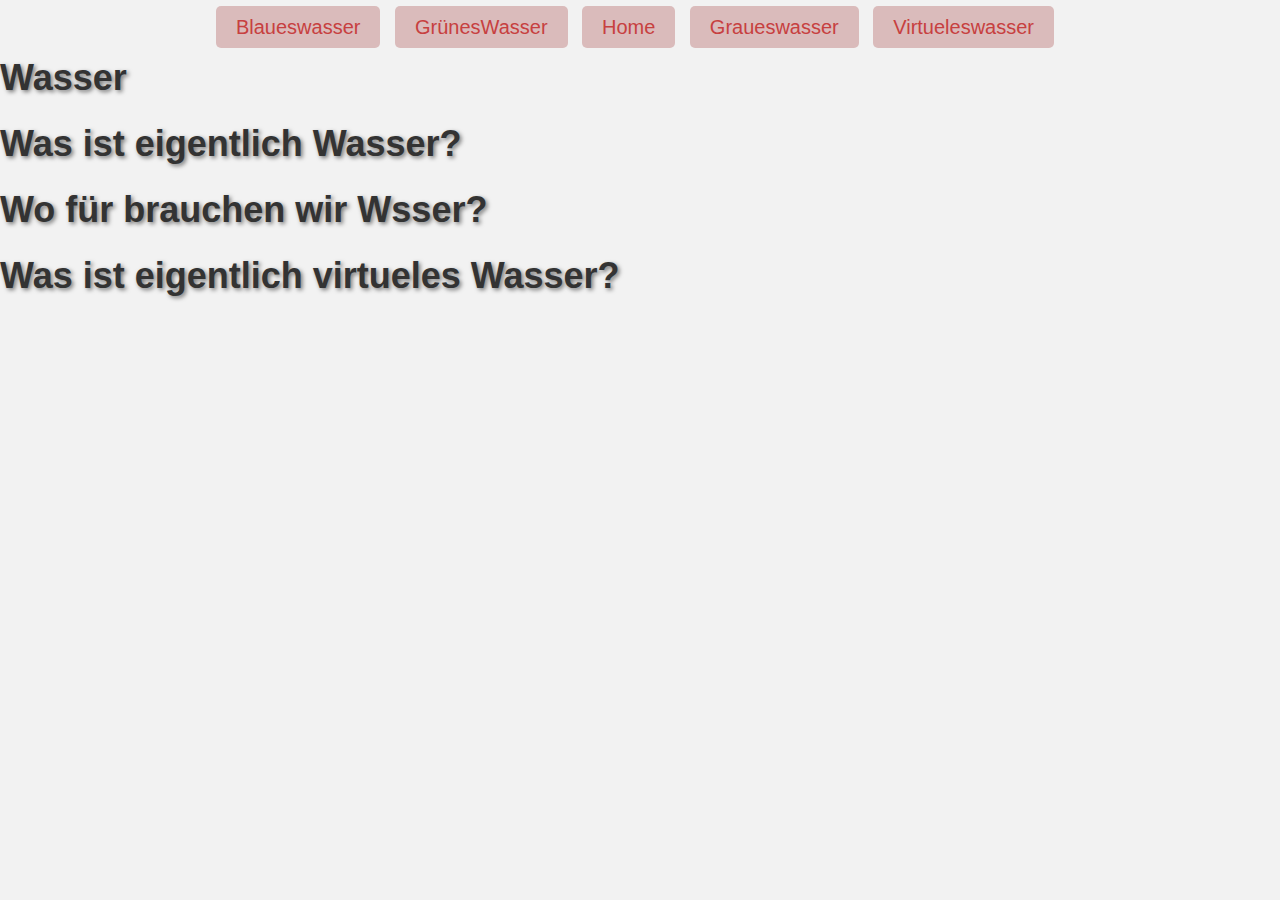
<file: index.html>
<!DOCTYPE html>
<html lang="de">
<head>
    <meta charset="UTF-8">
    <meta name="viewport" content="width=device-width, initial-scale=1.0">
    <title>Ökologischer Handabdruck</title>
    <link rel="stylesheet" href="desein.css">
    <style>
        body {
            margin: 0;
            padding: 0;
        }
        hr {
            margin: 10px 0;
            border: none;
            border-top: 1px solid #ccc;
        }
        h1 {
            z-index: 1;
        }
        h2 {
            margin: 0;
        }
        nav {
            position: fixed;
            top: 0;
            left: 0;
            width: 100%;
            background-color: #f2f2f2;
            text-align: center;
        }
        nav ul {
            display: inline-block;
            list-style-type: none;
            padding: 0;
        }
        nav ul li {
            display: inline;
            margin-right: 10px;
        }
        nav ul li a {
            text-decoration: none;
            color: #c74040;
            padding: 5px 10px;
            border-radius: 5px;
            background-color: #dabbbb;
        }
        nav ul li a:hover {
            background-color: #bbb;
        }
        nav ul li a {
            font-size: 20px;
            padding: 10px 20px;
        }
        .dark-mode {
            background-color: #057e7e;
            color: #e25d5d;
        }
        #darkModeButton {
            position: fixed;
            top: 10px;
            right: 10px;
            z-index: 2;
            padding: 5px 10px;
            border-radius: 5px;
            background-color: #ddd;
            cursor: pointer;
        }
        #darkModeButton:hover {
            background-color: #bbb;
        }
        
        
    </style>
</head>
<body>
    
    <hr>
    <hr>
    <hr>

    <h1>Wasser</h1>
    
    <h1>Was ist eigentlich Wasser?</h1>
    <h1>Wo für brauchen wir Wsser?</h1>
    <h1>Was ist eigentlich virtueles Wasser?</h1>

    <nav>
        <ul>
            <li><a href="blaueswasser.html">Blaueswasser</a></li>
            <li><a href="GrünesWasser.html">GrünesWasser</a></li>
            <li><a href="index.html">Home</a></li>
            <li><a href="graueswasser.html">Graueswasser</a></li>
            <li><a href="virtueleswasser.html">Virtueleswasser</a></li>
        </ul>
       
    </nav>


</body>
</html>
</file>
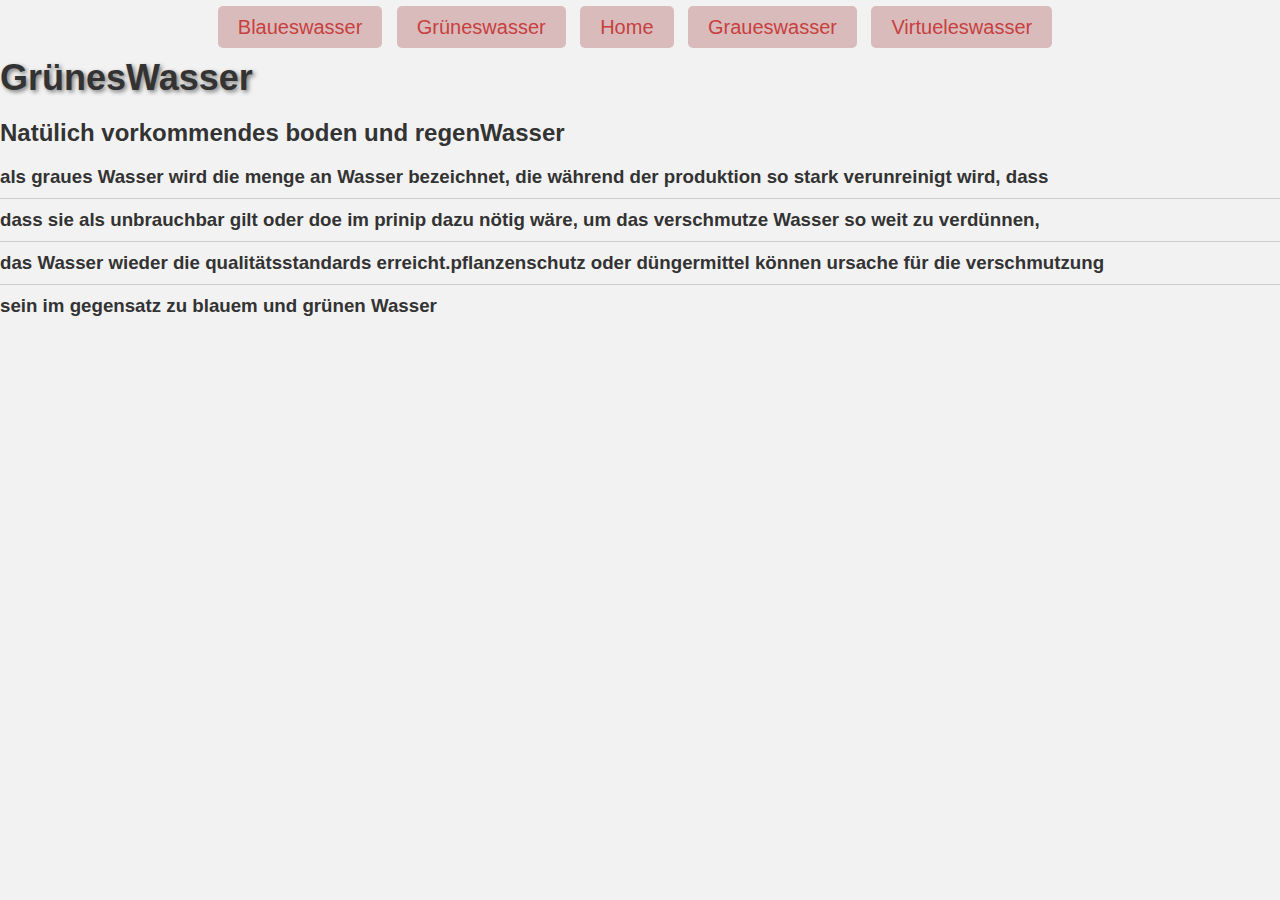
<file: GrünesWasser.html>
<!DOCTYPE html>
<html lang="de">
<head>
    <meta charset="UTF-8">
    <meta name="viewport" content="width=device-width, initial-scale=1.0">
    <title>Ökologischer Handabdruck</title>
    <link rel="stylesheet" href="desein.css">
    <style>
        body {
            margin: 0;
            padding: 0;
        }
        hr {
            margin: 10px 0;
            border: none;
            border-top: 1px solid #ccc;
        }
        h1 {
            z-index: 1;
        }
        h2 {
            margin: 0;
        }
        nav {
            position: fixed;
            top: 0;
            left: 0;
            width: 100%;
            background-color: #f2f2f2;
            text-align: center;
        }
        nav ul {
            display: inline-block;
            list-style-type: none;
            padding: 0;
        }
        nav ul li {
            display: inline;
            margin-right: 10px;
        }
        nav ul li a {
            text-decoration: none;
            color: #c74040;
            padding: 5px 10px;
            border-radius: 5px;
            background-color: #dabbbb;
        }
        nav ul li a:hover {
            background-color: #bbb;
        }
        nav ul li a {
            font-size: 20px;
            padding: 10px 20px;
        }
        .dark-mode {
            background-color: #057e7e;
            color: #e25d5d;
        }
        #darkModeButton {
            position: fixed;
            top: 10px;
            right: 10px;
            z-index: 2;
            padding: 5px 10px;
            border-radius: 5px;
            background-color: #ddd;
            cursor: pointer;
        }
        #darkModeButton:hover {
            background-color: #bbb;
        }
    </style>
</head>
<body>
    <hr>
    <hr>
    <hr>
<h1>GrünesWasser</h1>
  <h2>Natülich vorkommendes boden und regenWasser </h2>
<h3>
    als graues Wasser wird die menge an Wasser bezeichnet, die während der produktion so stark verunreinigt wird, dass
    <hr>
    dass sie als unbrauchbar gilt oder doe im prinip dazu nötig wäre, um das verschmutze Wasser so weit zu verdünnen,
    <hr>
    das Wasser wieder die qualitätsstandards erreicht.pflanzenschutz oder düngermittel können ursache für die verschmutzung 
    <hr>
    sein im gegensatz zu blauem und grünen Wasser 
</h3>

    <nav>
        <ul>
            <li><a href="blaueswasser.html">Blaueswasser</a></li>
            <li><a href="GrünesWasser.html">Grüneswasser</a></li>
            <li><a href="index.html">Home</a></li>
            <li><a href="graueswasser.html">Graueswasser</a></li>
            <li><a href="virtueleswasser.html">Virtueleswasser</a></li>
        </ul>
       
    </nav>


</body>
</html>
</file>
<file: desein.css>
/* Farben und Schriftgrößen als Variablen definieren */
:root {
    --primary-color: #007bff;
    --primary-color-hover: #0056b3;
    --background-color: #f2f2f2;
    --text-color: #333;
    --heading-font-size: 36px;
    --paragraph-font-size: 16px;
    --button-padding: 10px 20px;
    --border-radius: 4px;
    --box-shadow: 0 2px 4px rgba(0, 123, 255, 0.5);
    --container-shadow: 0 0 10px rgba(0, 123, 255, 0.5);
    --task-bar-height: 50px;
}

/* Allgemeine Stile */
body {
    font-family: 'Roboto', sans-serif;
    background-color: var(--background-color);
    color: var(--text-color);
    margin: 0;
    padding: 0;
}

/* Container */
.container {
    max-width: 1200px;
    margin: 0 auto;
    padding: 20px;
    border: 1px solid var(--primary-color);
    box-shadow: var(--container-shadow);
}

/* Überschriften */
h1 {
    font-size: var(--heading-font-size);
    font-weight: bold;
    color: var(--text-color);
    margin-bottom: 20px;
    text-shadow: 2px 2px 4px rgba(0, 0, 0, 0.5);
}

/* Absätze */
p {
    font-size: var(--paragraph-font-size);
    line-height: 1.5;
    margin-bottom: 10px;
}

/* Links */
a {
    color: var(--primary-color);
    text-decoration: none;
    transition: color 0.3s ease;
}

a:hover {
    text-decoration: underline;
    color: var(--primary-color-hover);
}

/* Buttons */
.button {
    display: inline-block;
    padding: var(--button-padding);
    background-color: var(--primary-color);
    color: #fff;
    border-radius: var(--border-radius);
    text-decoration: none;
    box-shadow: var(--box-shadow);
    transition: background-color 0.3s ease, transform 0.3s ease;
}

.button:hover {
    background-color: var(--primary-color-hover);
    transform: translateY(-2px);
}

/* Task Bar */
.task-bar {
    display: flex;
    justify-content: center;
    align-items: center;
    background-color: var(--primary-color);
    height: var(--task-bar-height);
}

.task-bar .button {
    margin: 0 10px;
    padding: var(--button-padding);
    background-color: #fff;
    color: var(--primary-color);
    border-radius: var(--border-radius);
    text-decoration: none;
    font-size: 18px;
    font-weight: bold;
    transition: background-color 0.3s ease, color 0.3s ease;
}

.task-bar .button:hover {
    background-color: var(--primary-color-hover);
    color: #fff;
}
</file>
